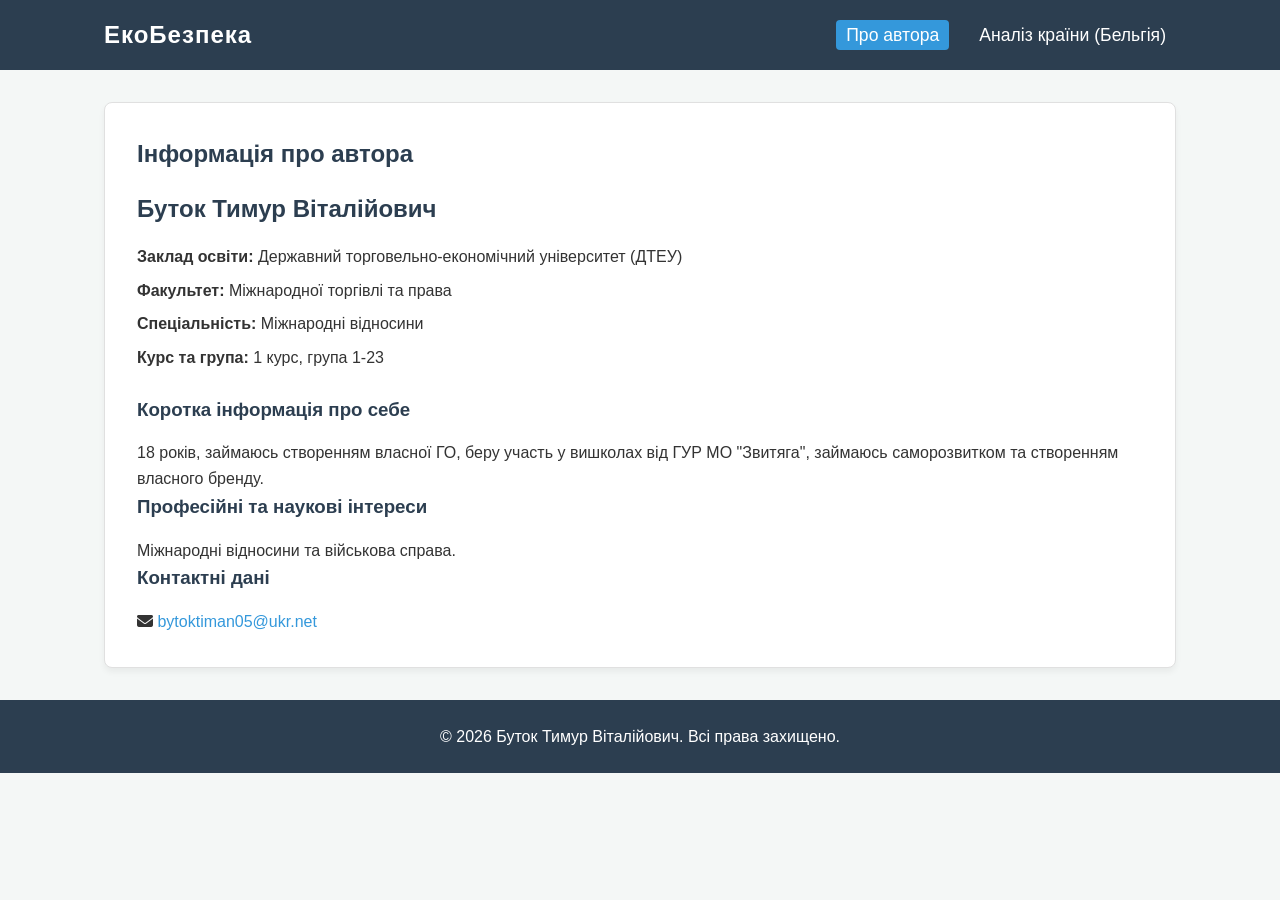
<file: index.html>
<!DOCTYPE html>
<html lang="uk">
<head>
    <meta charset="UTF-8">
    <meta name="viewport" content="width=device-width, initial-scale=1.0">
    <title>Автор проєкту | Економічна безпека</title>
    <link rel="stylesheet" href="style.css">
    <!-- FontAwesome для іконок -->
    <link rel="stylesheet" href="https://cdnjs.cloudflare.com/ajax/libs/font-awesome/6.4.0/css/all.min.css">
</head>
<body>
    <header>
        <nav class="navbar">
            <div class="logo">ЕкоБезпека</div>
            <ul class="nav-links">
                <li><a href="index.html" class="active">Про автора</a></li>
                <li><a href="country.html">Аналіз країни (Бельгія)</a></li>
            </ul>
            <div class="burger">
                <div class="line1"></div>
                <div class="line2"></div>
                <div class="line3"></div>
            </div>
        </nav>
    </header>

    <main class="container">
        <section class="author-section card">
            <h1>Інформація про автора</h1>
            <div class="author-profile">
                <div class="author-details">
                    <h2>Буток Тимур Віталійович</h2>
                    <ul class="info-list">
                        <li><strong>Заклад освіти:</strong> Державний торговельно-економічний університет (ДТЕУ)</li>
                        <li><strong>Факультет:</strong> Міжнародної торгівлі та права</li>
                        <li><strong>Спеціальність:</strong> Міжнародні відносини</li>
                        <li><strong>Курс та група:</strong> 1 курс, група 1-23</li>
                    </ul>
                    
                    <h3>Коротка інформація про себе</h3>
                    <p>18 років, займаюсь створенням власної ГО, беру участь у вишколах від ГУР МО "Звитяга", займаюсь саморозвитком та створенням власного бренду.</p>
                    
                    <h3>Професійні та наукові інтереси</h3>
                    <p>Міжнародні відносини та військова справа.</p>
                    
                    <div class="contact-info">
                        <h3>Контактні дані</h3>
                        <p><i class="fas fa-envelope"></i> <a href="mailto:bytoktiman05@ukr.net">bytoktiman05@ukr.net</a></p>
                    </div>
                </div>
            </div>
        </section>
    </main>

    <footer>
        <p>&copy; <span id="currentYear"></span> Буток Тимур Віталійович. Всі права захищено.</p>
    </footer>

    <script src="script.js"></script>
</body>
</html>
</file>
<file: style.css>
:root {
    --primary-color: #2c3e50;
    --secondary-color: #34495e;
    --accent-color: #3498db;
    --bg-color: #f4f7f6;
    --text-color: #333;
    --card-bg: #ffffff;
    --border-color: #e0e0e0;
}

* {
    margin: 0;
    padding: 0;
    box-sizing: border-box;
}

body {
    font-family: 'Segoe UI', Tahoma, Geneva, Verdana, sans-serif;
    background-color: var(--bg-color);
    color: var(--text-color);
    line-height: 1.6;
}

/* Header & Navigation */
header {
    background-color: var(--primary-color);
    color: white;
    position: sticky;
    top: 0;
    z-index: 1000;
}

.navbar {
    display: flex;
    justify-content: space-between;
    align-items: center;
    padding: 1rem 5%;
    max-width: 1200px;
    margin: 0 auto;
}

.logo {
    font-size: 1.5rem;
    font-weight: bold;
    letter-spacing: 1px;
}

.nav-links {
    display: flex;
    list-style: none;
}

.nav-links li {
    margin-left: 20px;
}

.nav-links a {
    color: white;
    text-decoration: none;
    font-size: 1.1rem;
    transition: color 0.3s;
    padding: 5px 10px;
    border-radius: 4px;
}

.nav-links a:hover, .nav-links a.active {
    background-color: var(--accent-color);
    color: white;
}

.burger {
    display: none;
    cursor: pointer;
}

.burger div {
    width: 25px;
    height: 3px;
    background-color: white;
    margin: 5px;
    transition: all 0.3s ease;
}

/* Main Container */
.container {
    max-width: 1200px;
    margin: 2rem auto;
    padding: 0 5%;
}

.card {
    background-color: var(--card-bg);
    border-radius: 8px;
    padding: 2rem;
    margin-bottom: 2rem;
    box-shadow: 0 4px 6px rgba(0,0,0,0.05);
    border: 1px solid var(--border-color);
}

h1, h2, h3 {
    color: var(--primary-color);
    margin-bottom: 1rem;
}

/* Author Profile */
.info-list {
    list-style-type: none;
    margin-bottom: 1.5rem;
}

.info-list li {
    margin-bottom: 0.5rem;
}

.contact-info a {
    color: var(--accent-color);
    text-decoration: none;
}

/* Tables */
.table-responsive {
    overflow-x: auto;
}

table {
    width: 100%;
    border-collapse: collapse;
    margin-top: 1rem;
}

table, th, td {
    border: 1px solid var(--border-color);
}

th, td {
    padding: 12px;
    text-align: left;
}

th {
    background-color: var(--primary-color);
    color: white;
}

tr:nth-child(even) {
    background-color: #f9f9f9;
}

/* Badges */
.badge {
    padding: 5px 10px;
    border-radius: 15px;
    font-size: 0.85rem;
    font-weight: bold;
    color: white;
}

.optimal { background-color: #27ae60; }
.sat { background-color: #f39c12; }
.unsat { background-color: #e67e22; }
.danger { background-color: #e74c3c; }
.critical { background-color: #c0392b; }

/* Chart Container */
.chart-container {
    position: relative;
    height: 400px;
    width: 100%;
    margin-top: 1rem;
}

/* Footer */
footer {
    text-align: center;
    padding: 1.5rem;
    background-color: var(--primary-color);
    color: white;
    margin-top: 2rem;
}

/* Responsive */
@media screen and (max-width: 768px) {
    .nav-links {
        position: absolute;
        right: 0px;
        height: 92vh;
        top: 8vh;
        background-color: var(--primary-color);
        display: flex;
        flex-direction: column;
        align-items: center;
        width: 50%;
        transform: translateX(100%);
        transition: transform 0.5s ease-in;
    }
    
    .nav-links li {
        margin: 20px 0;
    }
    
    .nav-links.nav-active {
        transform: translateX(0%);
    }
    
    .burger {
        display: block;
    }
}
</file>
